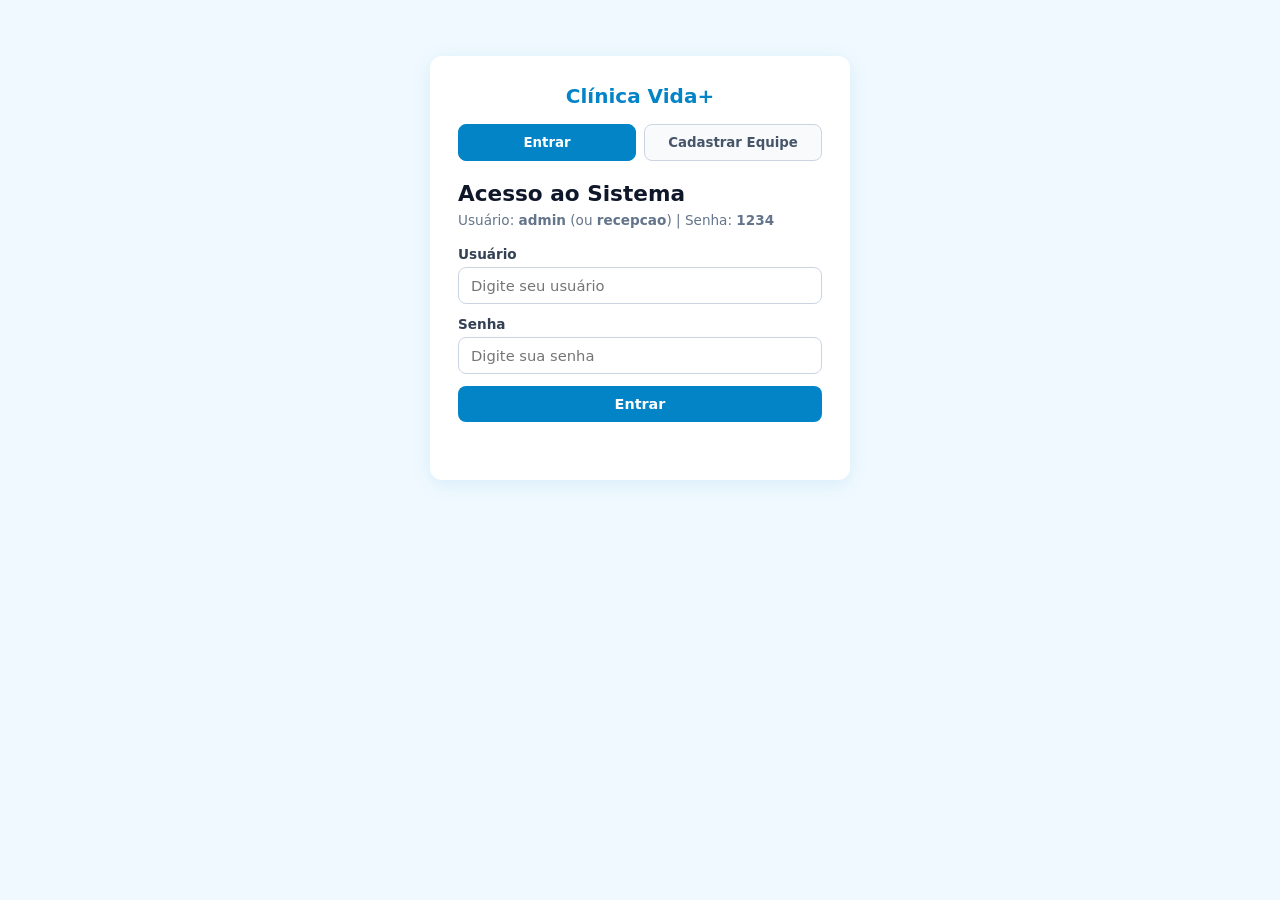
<file: index.html>
<!DOCTYPE html>
<html lang="pt-BR">
<head>
  <meta charset="UTF-8" />
  <meta name="viewport" content="width=device-width, initial-scale=1.0" />
  <title>Clínica Vida+ | Sistema de Agendamentos</title>
  <link rel="stylesheet" href="style.css" />
</head>
<body>
  <div class="container">
    <!-- TELA DE LOGIN / CADASTRO -->
    <section id="auth-section" class="card">
      <div class="clinic-brand">Clínica Vida+</div>
      <div class="tabs">
        <button id="tab-login" class="tab active" type="button">Entrar</button>
        <button id="tab-register" class="tab" type="button">Cadastrar Equipe</button>
      </div>

      <h2 id="auth-title">Acesso ao Sistema</h2>
      <p class="hint">Usuário: <strong>admin</strong> (ou <strong>recepcao</strong>) | Senha: <strong>1234</strong></p>

      <form id="auth-form">
        <div class="form-group">
          <label for="username">Usuário</label>
          <input type="text" id="username" placeholder="Digite seu usuário" required />
        </div>
        <div class="form-group">
          <label for="password">Senha</label>
          <input type="password" id="password" placeholder="Digite sua senha" required />
        </div>
        <button type="submit" id="auth-submit-btn" class="btn primary">Entrar</button>
      </form>

      <p id="auth-message" class="message"></p>
    </section>

    <!-- PAINEL CRUD DA CLÍNICA -->
    <section id="crud-section" class="card hidden">
      <header class="topbar">
        <div>
          <h2>Agenda de Consultas — Clínica Vida+</h2>
          <span class="user-badge">Atendente logado: <strong id="logged-user"></strong></span>
        </div>
        <button id="logout-btn" class="btn danger" type="button">Sair</button>
      </header>

      <form id="consulta-form" class="crud-form">
        <input type="hidden" id="consulta-id" />

        <div class="form-grid">
          <div class="form-group">
            <label for="paciente">Nome do Paciente</label>
            <input type="text" id="paciente" placeholder="Ex: Carlos Eduardo" required />
          </div>

          <div class="form-group">
            <label for="contato">Telefone / CPF</label>
            <input type="text" id="contato" placeholder="Ex: (75) 99999-0000" required />
          </div>

          <div class="form-group">
            <label for="medico">Médico / Especialidade</label>
            <input type="text" id="medico" placeholder="Ex: Dra. Helena - Pediatria" required />
          </div>

          <div class="form-group">
            <label for="data-hora">Data e Hora</label>
            <input type="datetime-local" id="data-hora" required />
          </div>

          <div class="form-group">
            <label for="status">Status</label>
            <select id="status" required>
              <option value="Agendada">Agendada</option>
              <option value="Confirmada">Confirmada</option>
              <option value="Concluída">Concluída</option>
              <option value="Cancelada">Cancelada</option>
            </select>
          </div>
        </div>

        <div class="form-actions">
          <button type="submit" id="save-btn" class="btn primary">Agendar Consulta</button>
          <button type="button" id="cancel-edit-btn" class="btn secondary hidden">Cancelar Edição</button>
        </div>
      </form>

      <div class="search-bar">
        <input type="text" id="busca-input" placeholder="Filtrar por nome do paciente ou médico..." />
      </div>

      <p id="crud-message" class="message"></p>

      <div class="table-wrapper">
        <table>
          <thead>
            <tr>
              <th>ID</th>
              <th>Paciente</th>
              <th>Contato</th>
              <th>Médico / Especialidade</th>
              <th>Data e Hora</th>
              <th>Status</th>
              <th>Ações</th>
            </tr>
          </thead>
          <tbody id="consultas-list"></tbody>
        </table>
      </div>
    </section>
  </div>

  <script src="app.js"></script>
</body>
</html>
</file>
<file: style.css>
* {
  box-sizing: border-box;
  margin: 0;
  padding: 0;
  font-family: system-ui, -apple-system, sans-serif;
}

body {
  background-color: #f0f9ff;
  color: #0f172a;
  display: flex;
  justify-content: center;
  padding: 32px 16px;
}

.container {
  width: 100%;
  max-width: 1020px;
}

.card {
  background: #ffffff;
  padding: 28px;
  border-radius: 12px;
  box-shadow: 0 4px 20px rgba(2, 132, 199, 0.1);
}

#auth-section {
  max-width: 420px;
  margin: 24px auto;
}

.clinic-brand {
  font-size: 1.25rem;
  font-weight: 700;
  color: #0284c7;
  text-align: center;
  margin-bottom: 16px;
}

.hidden {
  display: none !important;
}

.tabs {
  display: flex;
  gap: 8px;
  margin-bottom: 20px;
}

.tab {
  flex: 1;
  padding: 10px;
  border: 1px solid #cbd5e1;
  background: #f8fafc;
  border-radius: 8px;
  cursor: pointer;
  font-weight: 600;
  color: #475569;
}

.tab.active {
  background: #0284c7;
  color: #ffffff;
  border-color: #0284c7;
}

h2 {
  margin-bottom: 6px;
  font-size: 1.35rem;
}

.hint {
  font-size: 0.85rem;
  color: #64748b;
  margin-bottom: 18px;
}

.form-group {
  margin-bottom: 12px;
}

.form-group label {
  display: block;
  font-size: 0.85rem;
  font-weight: 600;
  margin-bottom: 5px;
  color: #334155;
}

input,
select {
  width: 100%;
  padding: 9px 12px;
  border: 1px solid #cbd5e1;
  border-radius: 8px;
  font-size: 0.92rem;
  background: #ffffff;
}

input:focus,
select:focus {
  outline: none;
  border-color: #0284c7;
}

.btn {
  padding: 10px 16px;
  border: none;
  border-radius: 8px;
  font-weight: 600;
  cursor: pointer;
  font-size: 0.9rem;
}

.btn.primary {
  background: #0284c7;
  color: #ffffff;
  width: 100%;
}

.btn.primary:hover {
  background: #0369a1;
}

.btn.secondary {
  background: #64748b;
  color: #ffffff;
}

.btn.danger {
  background: #ef4444;
  color: #ffffff;
}

.btn.warning {
  background: #f59e0b;
  color: #ffffff;
}

.btn-sm {
  padding: 6px 10px;
  font-size: 0.8rem;
}

.message {
  margin-top: 10px;
  font-size: 0.9rem;
  font-weight: 500;
  min-height: 20px;
}

.message.error {
  color: #dc2626;
}

.message.success {
  color: #16a34a;
}

.topbar {
  display: flex;
  justify-content: space-between;
  align-items: center;
  border-bottom: 1px solid #e2e8f0;
  padding-bottom: 16px;
  margin-bottom: 20px;
}

.user-badge {
  font-size: 0.85rem;
  color: #64748b;
}

.form-grid {
  display: grid;
  grid-template-columns: repeat(auto-fit, minmax(180px, 1fr));
  gap: 12px;
}

.form-actions {
  display: flex;
  gap: 10px;
  margin-top: 4px;
}

.form-actions .btn.primary {
  width: auto;
}

.search-bar {
  margin-top: 18px;
}

.table-wrapper {
  overflow-x: auto;
}

table {
  width: 100%;
  border-collapse: collapse;
  margin-top: 10px;
}

th,
td {
  text-align: left;
  padding: 12px 10px;
  border-bottom: 1px solid #e2e8f0;
  font-size: 0.9rem;
}

th {
  background: #f8fafc;
  font-weight: 600;
  color: #334155;
}

.badge {
  display: inline-block;
  padding: 4px 8px;
  border-radius: 999px;
  font-size: 0.78rem;
  font-weight: 600;
}

.badge.Agendada {
  background: #e0f2fe;
  color: #0369a1;
}

.badge.Confirmada {
  background: #dcfce7;
  color: #15803d;
}

.badge.Concluída {
  background: #f1f5f9;
  color: #475569;
}

.badge.Cancelada {
  background: #fee2e2;
  color: #b91c1c;
}

.actions-cell {
  display: flex;
  gap: 6px;
}
</file>
<file: frontend/style.css>
* {
  box-sizing: border-box;
  margin: 0;
  padding: 0;
  font-family: system-ui, -apple-system, sans-serif;
}

body {
  background-color: #f0f9ff;
  color: #0f172a;
  display: flex;
  justify-content: center;
  padding: 32px 16px;
}

.container {
  width: 100%;
  max-width: 1020px;
}

.card {
  background: #ffffff;
  padding: 28px;
  border-radius: 12px;
  box-shadow: 0 4px 20px rgba(2, 132, 199, 0.1);
}

#auth-section {
  max-width: 420px;
  margin: 24px auto;
}

.clinic-brand {
  font-size: 1.25rem;
  font-weight: 700;
  color: #0284c7;
  text-align: center;
  margin-bottom: 16px;
}

.hidden {
  display: none !important;
}

.tabs {
  display: flex;
  gap: 8px;
  margin-bottom: 20px;
}

.tab {
  flex: 1;
  padding: 10px;
  border: 1px solid #cbd5e1;
  background: #f8fafc;
  border-radius: 8px;
  cursor: pointer;
  font-weight: 600;
  color: #475569;
}

.tab.active {
  background: #0284c7;
  color: #ffffff;
  border-color: #0284c7;
}

h2 {
  margin-bottom: 6px;
  font-size: 1.35rem;
}

.hint {
  font-size: 0.85rem;
  color: #64748b;
  margin-bottom: 18px;
}

.form-group {
  margin-bottom: 12px;
}

.form-group label {
  display: block;
  font-size: 0.85rem;
  font-weight: 600;
  margin-bottom: 5px;
  color: #334155;
}

input,
select {
  width: 100%;
  padding: 9px 12px;
  border: 1px solid #cbd5e1;
  border-radius: 8px;
  font-size: 0.92rem;
  background: #ffffff;
}

input:focus,
select:focus {
  outline: none;
  border-color: #0284c7;
}

.btn {
  padding: 10px 16px;
  border: none;
  border-radius: 8px;
  font-weight: 600;
  cursor: pointer;
  font-size: 0.9rem;
}

.btn.primary {
  background: #0284c7;
  color: #ffffff;
  width: 100%;
}

.btn.primary:hover {
  background: #0369a1;
}

.btn.secondary {
  background: #64748b;
  color: #ffffff;
}

.btn.danger {
  background: #ef4444;
  color: #ffffff;
}

.btn.warning {
  background: #f59e0b;
  color: #ffffff;
}

.btn-sm {
  padding: 6px 10px;
  font-size: 0.8rem;
}

.message {
  margin-top: 10px;
  font-size: 0.9rem;
  font-weight: 500;
  min-height: 20px;
}

.message.error {
  color: #dc2626;
}

.message.success {
  color: #16a34a;
}

.topbar {
  display: flex;
  justify-content: space-between;
  align-items: center;
  border-bottom: 1px solid #e2e8f0;
  padding-bottom: 16px;
  margin-bottom: 20px;
}

.user-badge {
  font-size: 0.85rem;
  color: #64748b;
}

.form-grid {
  display: grid;
  grid-template-columns: repeat(auto-fit, minmax(180px, 1fr));
  gap: 12px;
}

.form-actions {
  display: flex;
  gap: 10px;
  margin-top: 4px;
}

.form-actions .btn.primary {
  width: auto;
}

.search-bar {
  margin-top: 18px;
}

.table-wrapper {
  overflow-x: auto;
}

table {
  width: 100%;
  border-collapse: collapse;
  margin-top: 10px;
}

th,
td {
  text-align: left;
  padding: 12px 10px;
  border-bottom: 1px solid #e2e8f0;
  font-size: 0.9rem;
}

th {
  background: #f8fafc;
  font-weight: 600;
  color: #334155;
}

.badge {
  display: inline-block;
  padding: 4px 8px;
  border-radius: 999px;
  font-size: 0.78rem;
  font-weight: 600;
}

.badge.Agendada {
  background: #e0f2fe;
  color: #0369a1;
}

.badge.Confirmada {
  background: #dcfce7;
  color: #15803d;
}

.badge.Concluída {
  background: #f1f5f9;
  color: #475569;
}

.badge.Cancelada {
  background: #fee2e2;
  color: #b91c1c;
}

.actions-cell {
  display: flex;
  gap: 6px;
}
</file>
